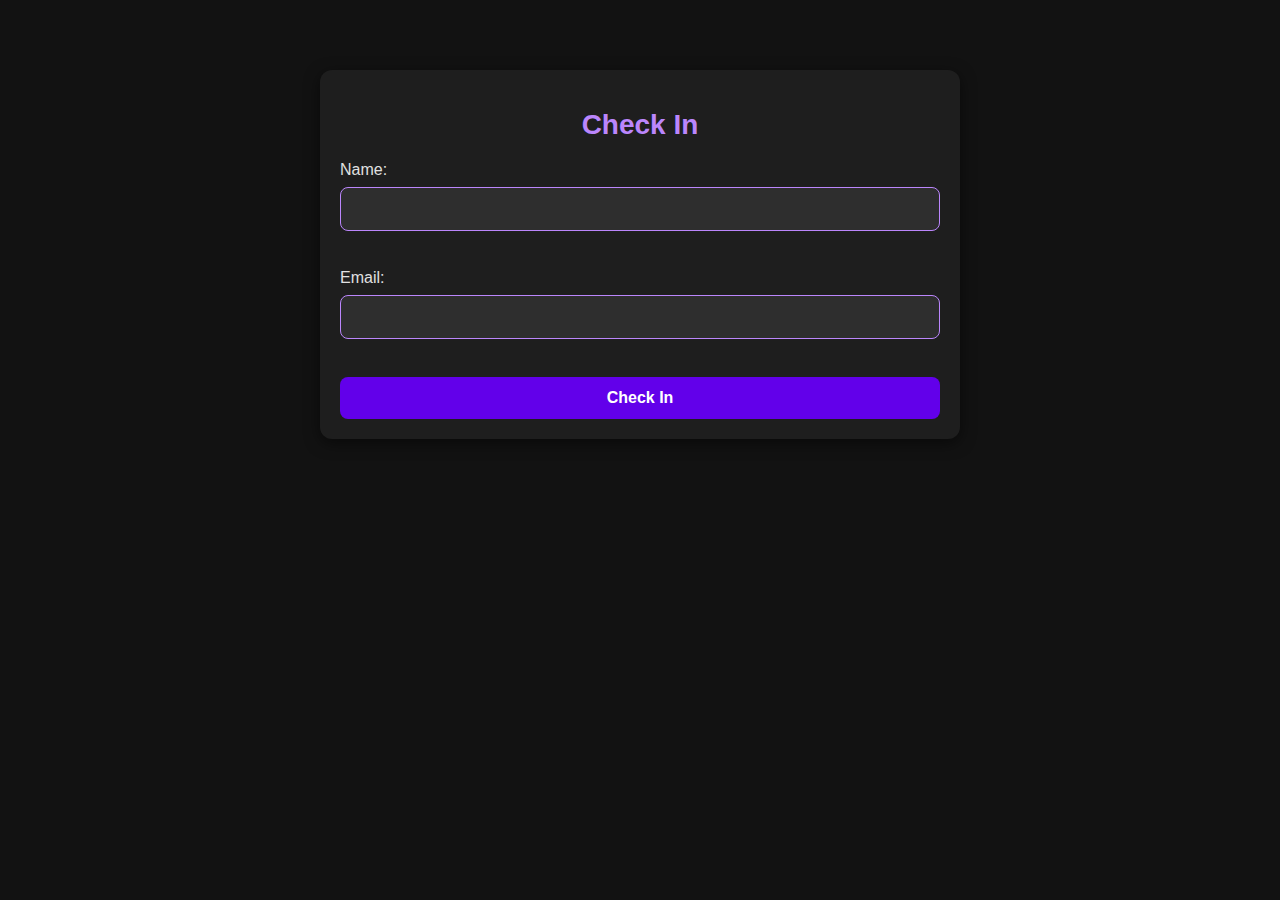
<file: templates/index.html>
<!DOCTYPE html>
<html lang="en">
<head>
    <meta charset="UTF-8">
    <meta name="viewport" content="width=device-width, initial-scale=1.0">
    <title>Check In</title>
    <link rel="stylesheet" href="/static/styles.css">
</head>
<body>
    <div class="container">
        <h1>Check In</h1>
        <form id="checkin-form" action="/checkin" method="POST">
            <label for="name">Name:</label>
            <input type="text" id="name" name="name" required><br><br>
            
            <label for="email">Email:</label>
            <input type="email" id="email" name="email" required><br><br>

            <button type="submit">Check In</button>
        </form>
    </div>

    <!-- Link to external JavaScript file -->
    <script src="/static/scripts.js"></script>
</body>
</html>
</file>
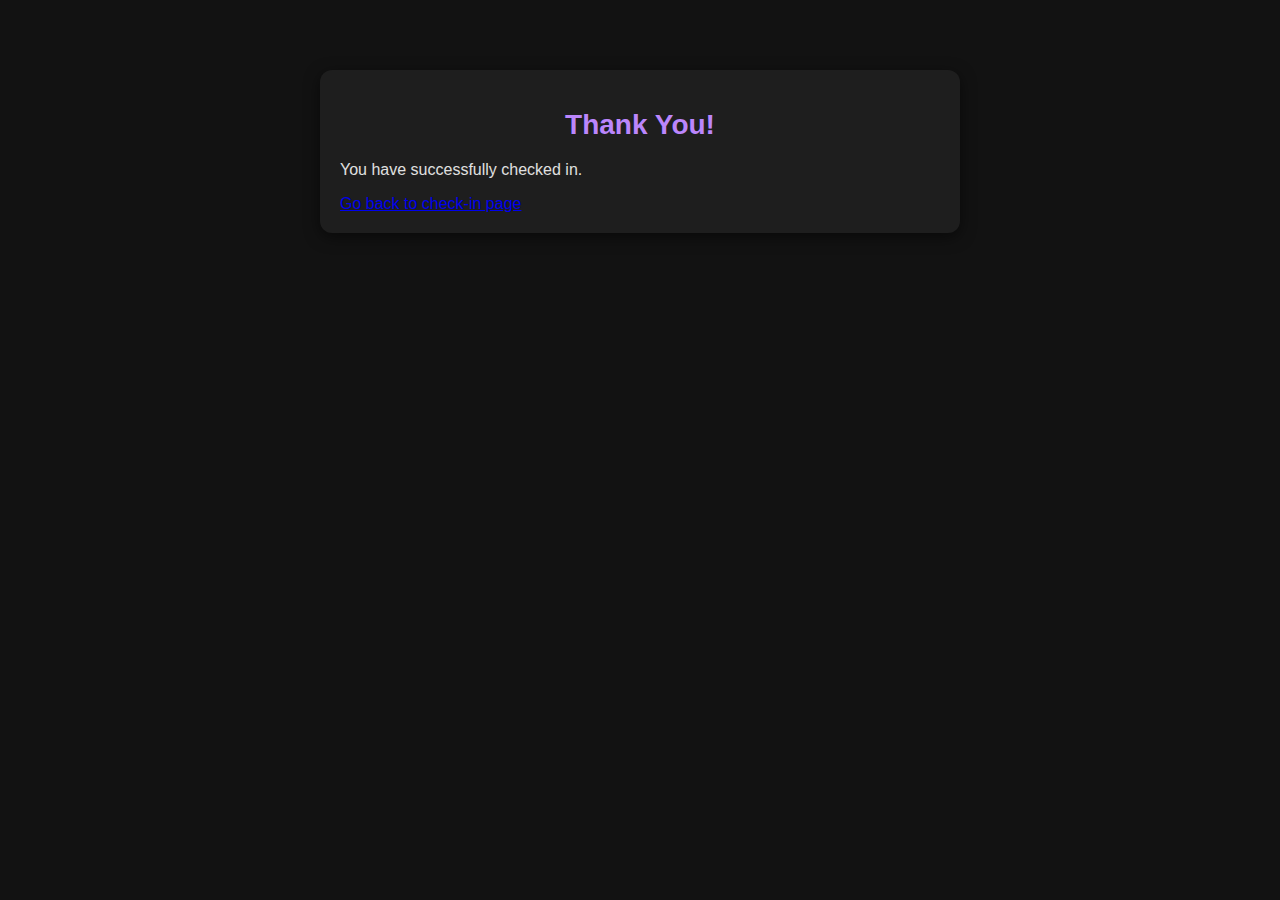
<file: templates/thankyou.html>
<!DOCTYPE html>
<html lang="en">
<head>
    <meta charset="UTF-8">
    <meta name="viewport" content="width=device-width, initial-scale=1.0">
    <title>Thank You</title>
    <link rel="stylesheet" href="/static/styles.css">
</head>
<body>
    <div class="container">
        <h1>Thank You!</h1>
        <p>You have successfully checked in.</p>
        <a href="/">Go back to check-in page</a>
    </div>
</body>
</html>
</file>
<file: static/styles.css>
/* Body */
body {
    margin: 0;
    padding: 20px;
    background-color: #121212;
    font-family: Arial, sans-serif;
    color: #e0e0e0;
}

/* General container styling */
.container {
    max-width: 600px;
    margin: 50px auto;
    padding: 20px;
    background-color: #1e1e1e; /* Dark black background */
    border-radius: 12px; /* Rounded corners */
    box-shadow: 0 4px 15px rgba(0, 0, 0, 0.5); /* Subtle shadow */
}

/* Styling for the form title */
h1 {
    font-size: 28px;
    font-weight: bold;
    color: #bb86fc; /* Purple text color for the heading */
    text-align: center;
    margin-bottom: 20px;
}

/* Styling for the form labels */
label {
    display: block;
    margin-bottom: 8px;
    font-size: 16px;
    font-weight: 500;
    color: #e0e0e0; /* Light gray color for labels */
}

/* Styling for the form inputs */
input[type="text"], input[type="email"] {
    width: 100%; /* Full width for inputs */
    padding: 12px;
    margin-bottom: 20px;
    border: 1px solid #bb86fc; /* Purple border */
    border-radius: 8px; /* Rounded corners */
    background-color: #2e2e2e; /* Dark gray input background */
    color: #ffffff; /* White text color */
    font-size: 16px;
    box-sizing: border-box;
}

input[type="text"]::placeholder, input[type="email"]::placeholder {
    color: #888888; /* Light gray placeholder text */
}

/* Styling for the button */
button {
    width: 100%; /* Full width button */
    padding: 12px;
    background-color: #6200ea; /* Deep purple button background */
    color: white; /* White text */
    font-size: 16px;
    font-weight: 600;
    border: none;
    border-radius: 8px; /* Rounded corners */
    cursor: pointer;
    text-align: center;
    transition: background-color 0.3s ease, transform 0.2s ease;
}

button:hover {
    background-color: #3700b3; /* Darker purple on hover */
    transform: translateY(-2px); /* Slight lift on hover */
}

/* Table Styling */
table {
    width: 100%;
    border-collapse: collapse;
    margin-bottom: 20px;
}

table, th, td {
    border: 1px solid #444;
    padding: 10px;
    text-align: left;
    color: #e0e0e0;
}


.right-align {
    text-align: right;
}

thead {
    background-color: #2e2e2e;
}

tbody tr:nth-child(even) {
    background-color: #1c1c1c;
}

/* Responsive adjustments */
@media (max-width: 768px) {
    .container {
        padding: 15px;
    }

    label, input[type="text"], input[type="email"], button {
        font-size: 14px;
    }

    button {
        padding: 10px;
    }

    /* Make the table horizontally scrollable */
    .table-wrapper {
        overflow-x: auto;
    }

    table {
        width: 100%;
        display: block;
        white-space: nowrap;
    }

    th, td {
        padding: 8px;
        font-size: 14px;
    }
}
</file>
